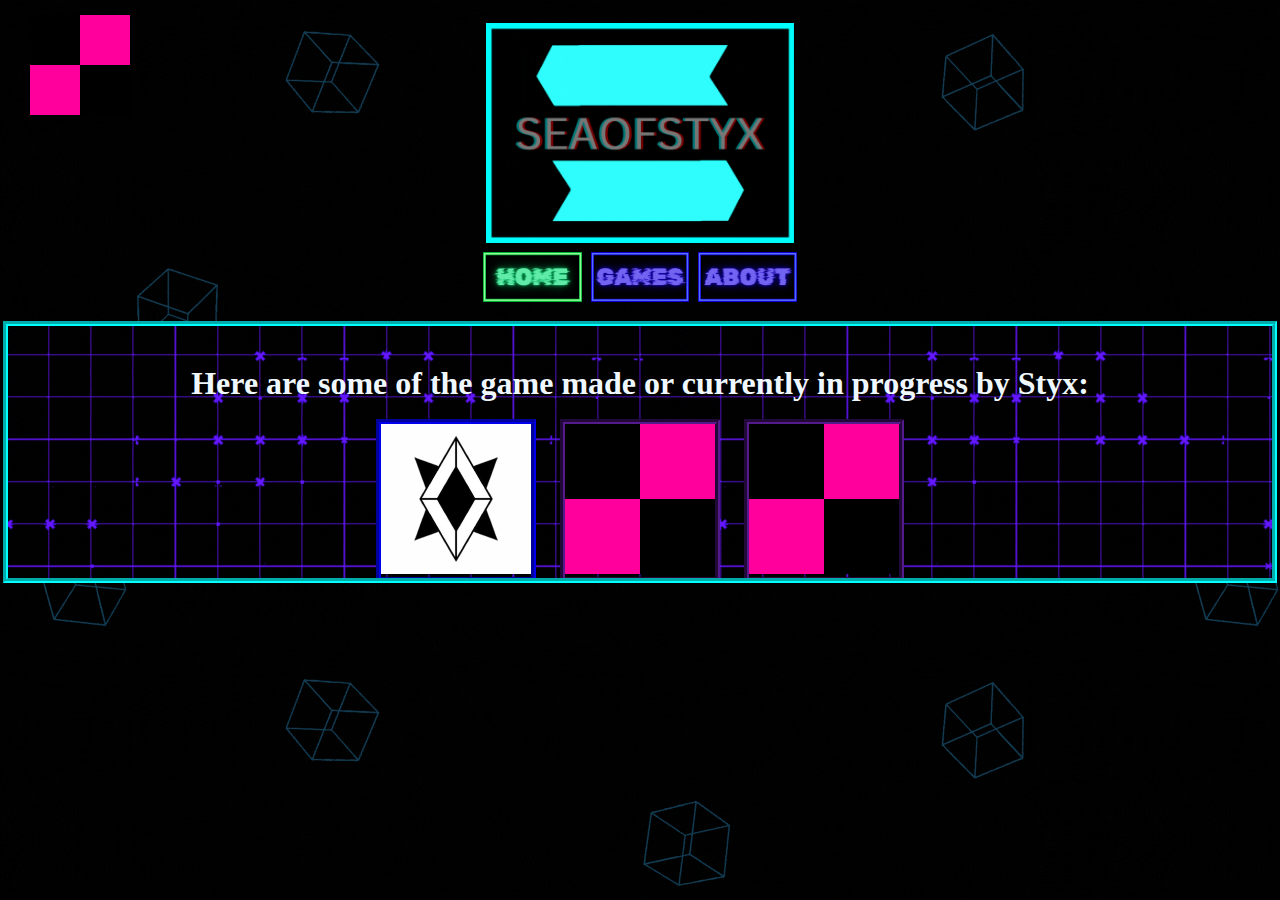
<file: index.html>
<!DOCTYPE html>
<html lang="en">

<head>
    <title>SeaofStyx - Homepage</title>
    <link rel="icon" type="image/x-icon" href="./images/placeholder.ico">
    <link rel="stylesheet" href="./css/main.css">
</head>

<header>
    <a id="logo" href="index.html">
        <img src="./images/placeholder.png" alt="Home" style="width: 100px; height: 100px; position:absolute; top:15px; left:30px;">
    </a>
<img src="./images/title.gif" alt="SEAOFSTYX Title" style="width: 25%;">
    <nav>
        <a href="index.html">
            <img src="./images/navhomeselected.png" alt="Home" style="width: 8%;"></a>
        <a id="nav" href="games.html">
            <img src="./images/navgames.png" alt="Games" style="width: 8%;"></a>
        <a id="nav" href="about.html">
            <img src="./images/navabout.png" alt="About" style="width: 8%;"></a>
    </nav>
</header>

<body background="./images/index background.gif">

<section style="background-image: url('images/sectionindexbg.gif');">
    <br>
    <h1 style="color: aliceblue;">Here are some of the game made or currently in progress by Styx:</h1>
    <a href="divart.html" id="game"><img src="./images/divinitylogo.png" alt="DIVINITY" height="150px" width="150px" style="outline-color: gold;"></a>
    <a href="" id="game"><img src="./images/placeholder.png" alt="Unfinished" height="150px" width="150px" style="outline-color: silver"></a>
    <a href="" id="game"><img src="./images/placeholder.png" alt="Unfinished" height="150px" width="150px" style="outline-color: chocolate;"></a>
</section>

</body>

</html>
</file>
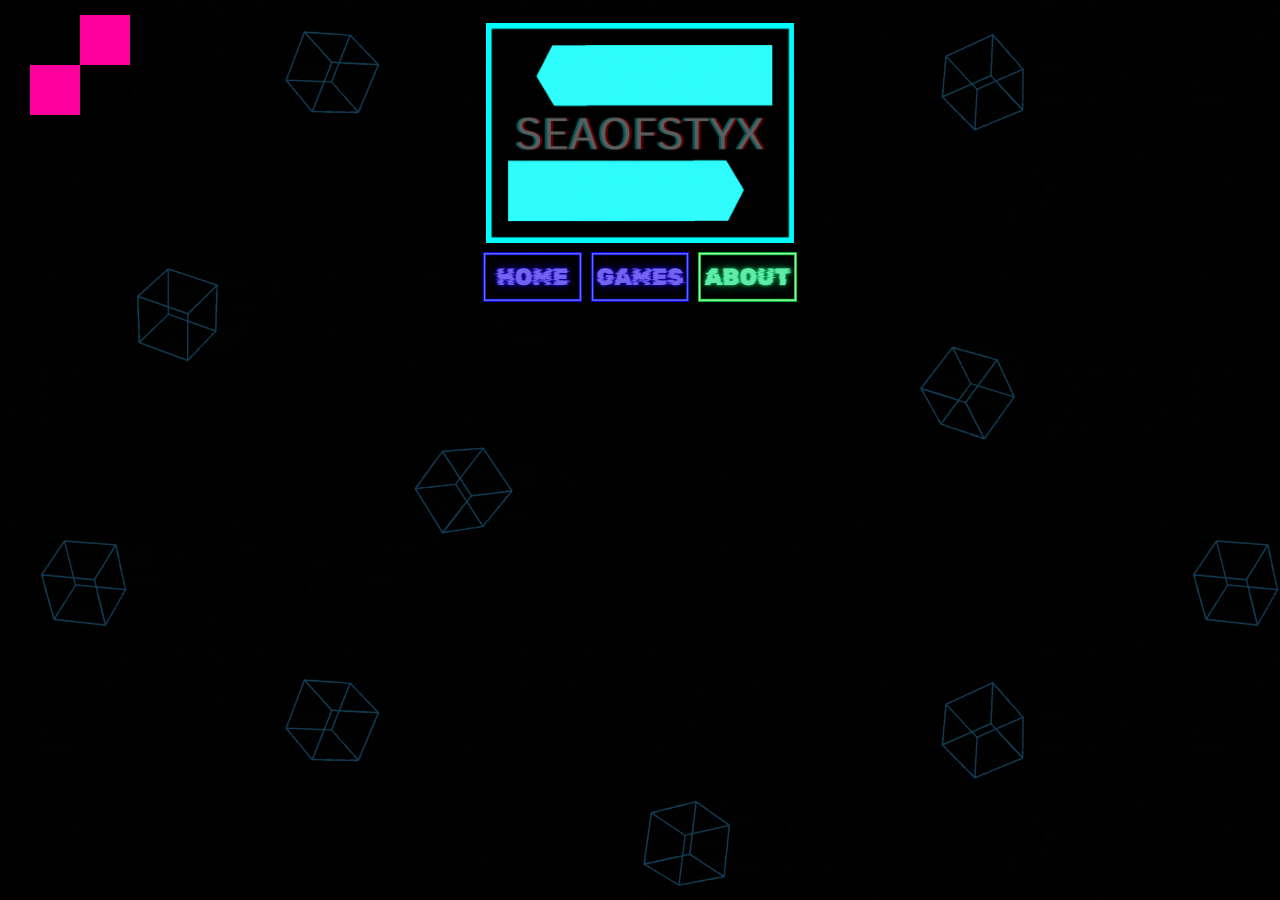
<file: about.html>
<!DOCTYPE html>
<html lang="en">

<head>
    <title>SeaofStyx - About</title>
    <link rel="icon" type="image/x-icon" href="./images/placeholder.ico">
    <link rel="stylesheet" href="./css/main.css">
</head>

<header>
    <a id="logo" href="index.html">
        <img src="./images/placeholder.png" alt="Home" style="width: 100px; height: 100px; position:absolute; top:15px; left:30px;">
    </a>
<img src="./images/title.gif" alt="SEAOFSTYX Title" style="width: 25%;">
    <nav>
        <a id="nav" href="index.html">
            <img src="./images/navhome.png" alt="Home" style="width: 8%;"></a>
        <a id="nav" href="games.html">
            <img src="./images/navgames.png" alt="Games" style="width: 8%;"></a>
        <a href="about.html">
            <img src="./images/navaboutselected.png" alt="About" style="width: 8%;"></a>
    </nav>
</header>

<body background="./images/index background.gif">



</body>

</html>
</file>
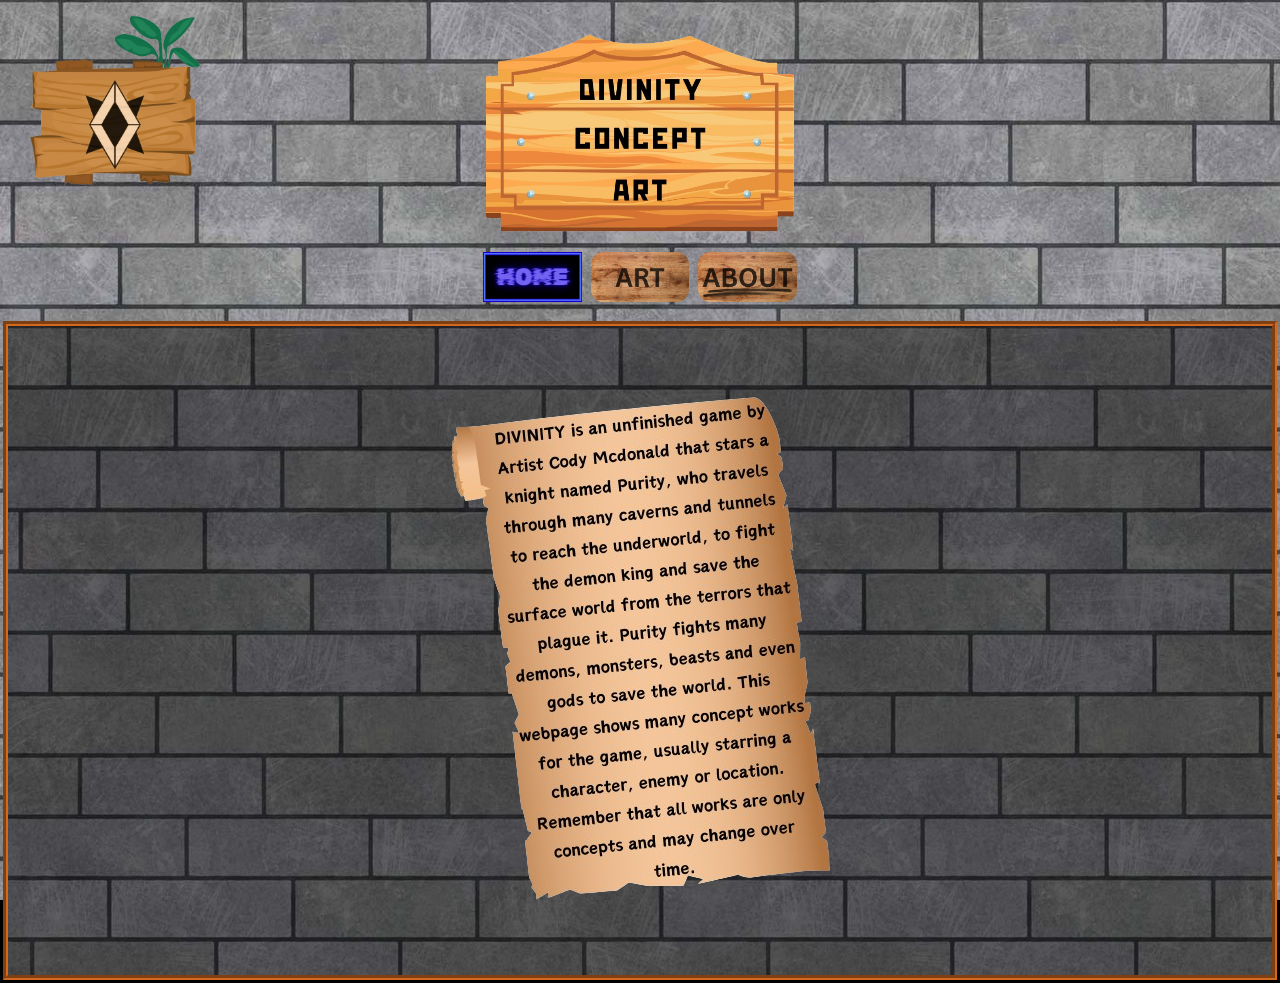
<file: divabout.html>
<!DOCTYPE html>
<html lang="en">
    
<head>
    <title>DIVINITY Gallery</title>
    <link rel="icon" type="image/x-icon" href="./images/rune.ico">
    <link rel="stylesheet" href="./css/main.css">
</head>

<header>
    <a id="sign" href="index.html">
        <img src="./images/signwithrune.png" alt="Return to Homepage" style="width: 170px; height: 170px; position:absolute; top:15px; left:30px;">
    </a>
<img src="./images/titlesign.png" alt="DIVINITY Concept Art Gallery" style="width: 25%;">
    <nav>
        <a id="nav" href="index.html">
            <img src="./images/navhome.png" alt="Return Home" style="width: 8%;"></a>
        <a id="divnav" href="divart.html">
            <img src="./images/navdivart.png" alt="Art Gallery" style="width: 8%;"></a>
        <a id="divnav" href="divabout.html">
            <img src="./images/navdivaboutselect.png" alt="About" style="width: 8%;"></a>
    </nav>
</header>

<body background="./images/lightstone.jpg">

    <section style="background-image: url('images/darkstone.jpg'); outline-color: chocolate;">
        <img src="./images/scroll.png" alt="scrollabout" style="size: 100%;">
    </section>
    
</body>

</html>
</file>
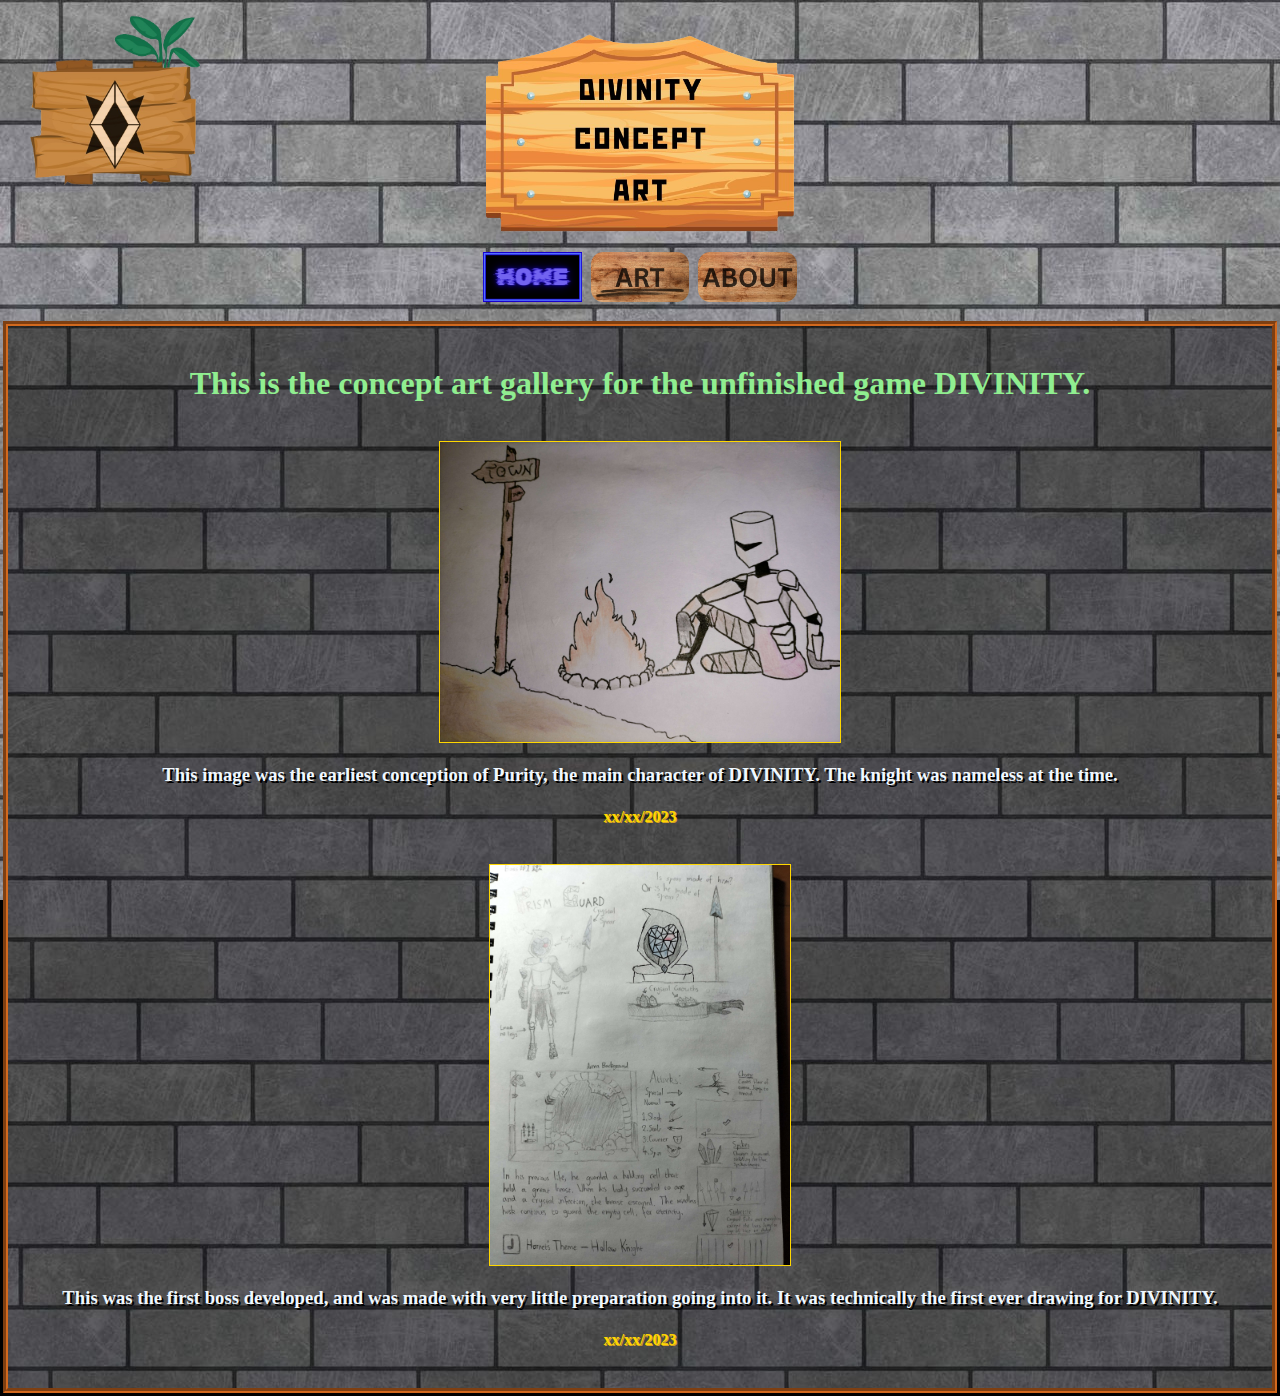
<file: divart.html>
<!DOCTYPE html>
<html lang="en">
    
<head>
    <title>DIVINITY Gallery</title>
    <link rel="icon" type="image/x-icon" href="./images/rune.ico">
    <link rel="stylesheet" href="./css/main.css">
</head>

<header>
    <a id="sign" href="index.html">
        <img src="./images/signwithrune.png" alt="Return to Homepage" style="width: 170px; height: 170px; position:absolute; top:15px; left:30px;">
    </a>
<img src="./images/titlesign.png" alt="DIVINITY Concept Art Gallery" style="width: 25%;">
    <nav>
        <a id="nav" href="index.html">
            <img src="./images/navhome.png" alt="Return Home" style="width: 8%;"></a>
        <a id="divnav" href="divart.html">
            <img src="./images/navdivartselect.png" alt="Art Gallery" style="width: 8%;"></a>
        <a id="divnav" href="divabout.html">
            <img src="./images/navdivabout.png" alt="About" style="width: 8%;"></a>
    </nav>
</header>

<body background="./images/lightstone.jpg">

    <section style="background-image: url('images/darkstone.jpg'); outline-color: chocolate;">
        <br>
        <h1 style="color: lightgreen;">This is the concept art gallery for the unfinished game DIVINITY. </h1>
        <br>
        <img id="concept" src="./images/concept art/campfire purity (pic1).jpg" alt="Campfire Purity" width="400" height="300">
        <h3>This image was the earliest conception of Purity, the main character of DIVINITY. The knight was nameless at the time.</h3>
        <h4>xx/xx/2023</h4>
        <br>
        <img id="concept" src="./images/concept art/prism gaurd (pic 2).jpg" alt="Prism Gaurd" width="300" height="400">
        <h3>This was the first boss developed, and was made with very little preparation going into it. It was technically the first ever drawing for DIVINITY.</h3>
        <h4>xx/xx/2023</h4>
        <br>
    </section>
    
</body>

</html>
</file>
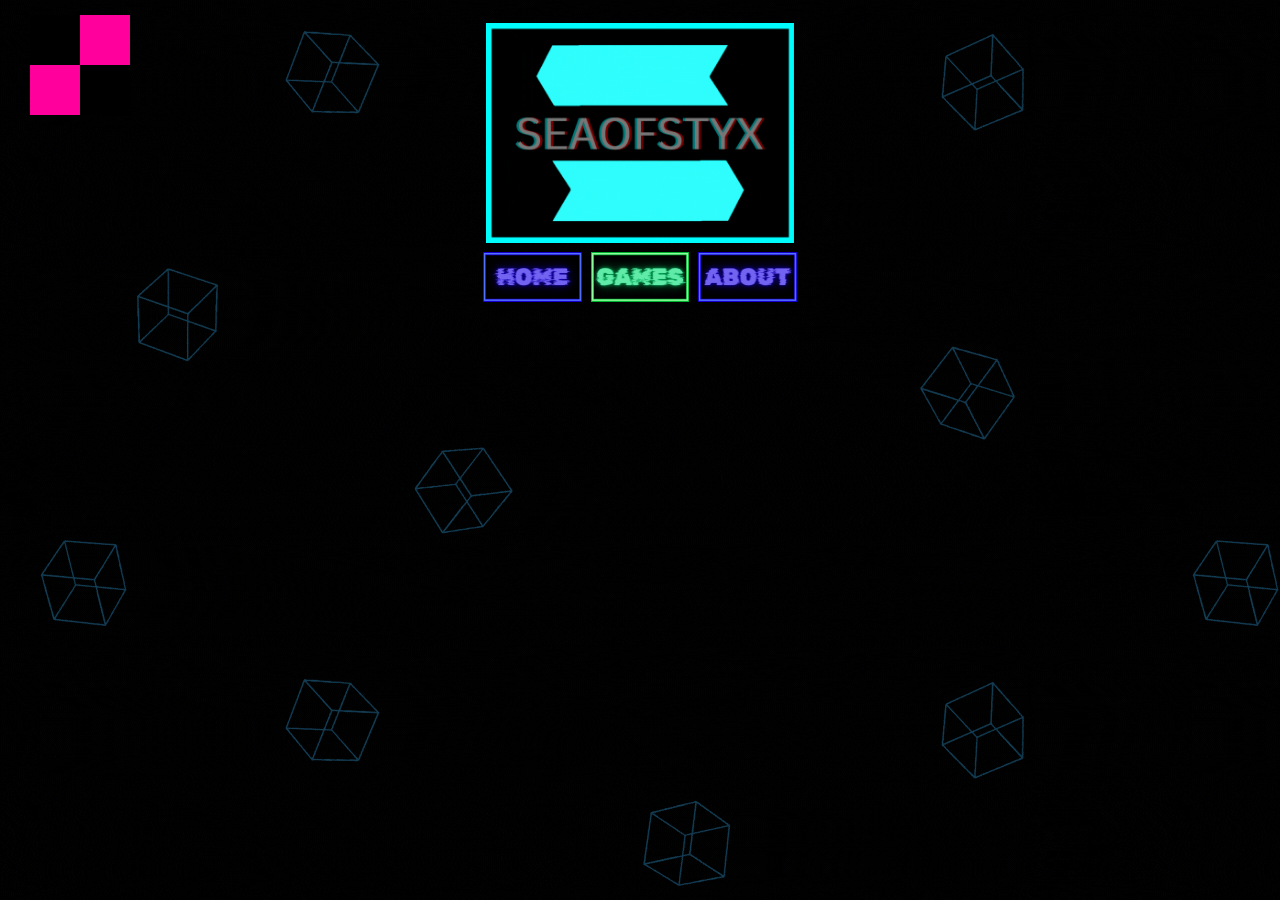
<file: games.html>
<!DOCTYPE html>
<html lang="en">

<head>
    <title>SeaofStyx - Games</title>
    <link rel="icon" type="image/x-icon" href="./images/placeholder.ico">
    <link rel="stylesheet" href="./css/main.css">
</head>

<header>
    <a id="logo" href="index.html">
        <img src="./images/placeholder.png" alt="Home" style="width: 100px; height: 100px; position:absolute; top:15px; left:30px;">
    </a>
<img src="./images/title.gif" alt="SEAOFSTYX Title" style="width: 25%;">
    <nav>
        <a id="nav" href="index.html">
            <img src="./images/navhome.png" alt="Home" style="width: 8%;"></a>
        <a href="games.html">
            <img src="./images/navgamesselected.png" alt="Games" style="width: 8%;"></a>
        <a id="nav" href="about.html">
            <img src="./images/navabout.png" alt="About" style="width: 8%;"></a>
    </nav>
</header>

<body background="./images/index background.gif">



</body>

</html>
</file>
<file: css/main.css>
body {
    background-color:black;
    text-align: center;
    background-attachment: fixed;
}

main {
  color: white;
}

header {
    padding: 15px;
    text-align: center;
    font-size: 35px;
    color: rgb(0, 0, 0);
  }

#nav:hover {
    filter: hue-rotate(90deg);
  }

#divnav:hover {
    filter: brightness(50%);
  }

#game {
    margin-top: 15px;
    margin-bottom: 30px;
    margin-left: 15px;
    margin-right: 15px;
    outline-width: thick;
    outline-style: groove;
    text-decoration: none;
}

#game:hover {
  opacity: 75%;
  text-decoration: none;
}

section {
  outline-style: groove; 
  outline-width: thick; 
  outline-color:aqua;
}

#concept {
  margin-left: auto;
  margin-right: auto;
  outline-width: thin;
  outline-color: gold;
  outline-style: solid;
}

h3 {
  color: aliceblue;
  text-shadow: 2px 2px black;
}

h4 {
  color: gold;
  text-shadow: 1px 1px goldenrod;
}
</file>
